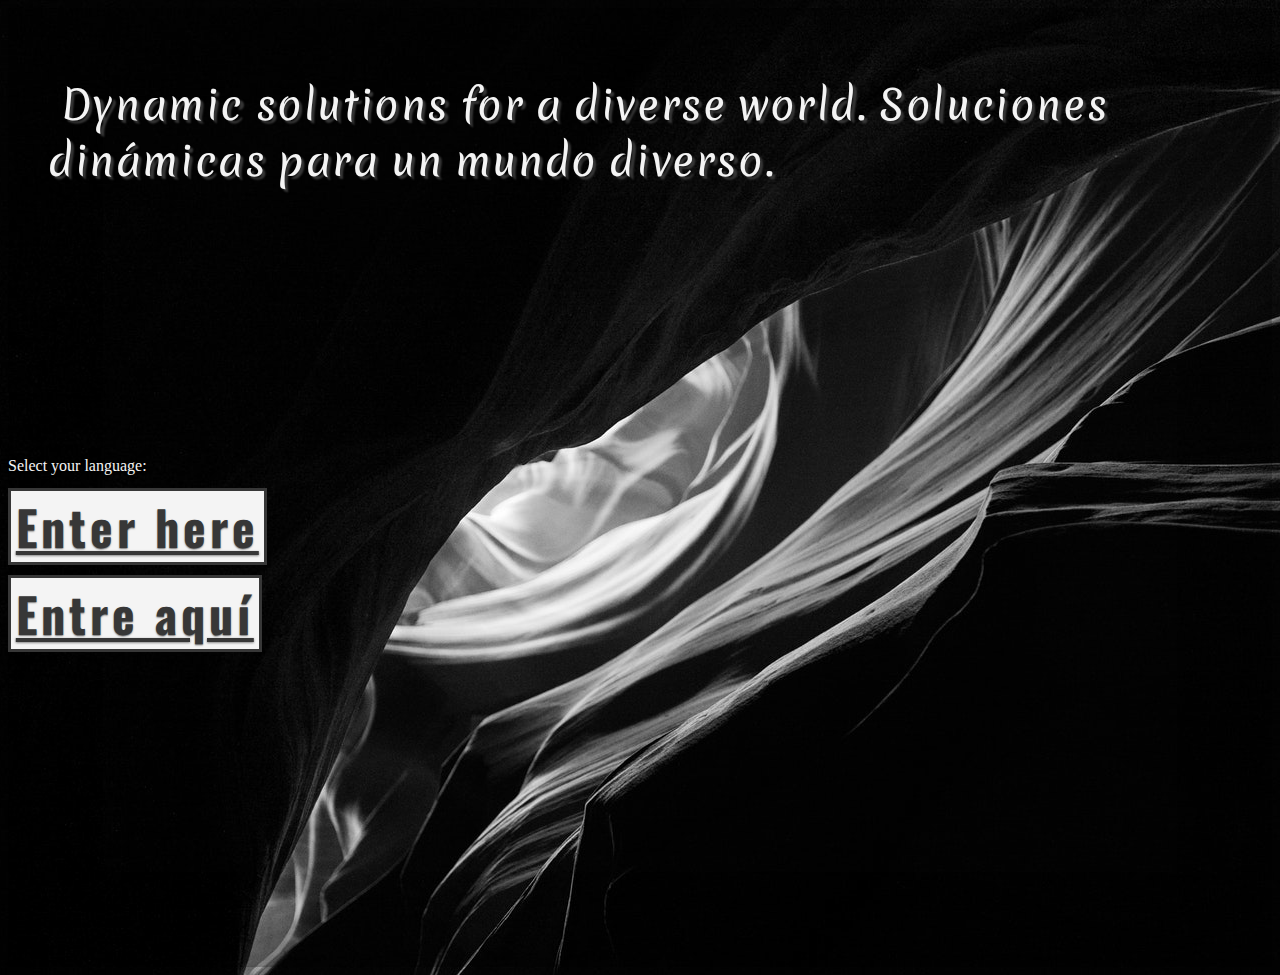
<file: index.html>
<!doctype html>
<html lang="en">
  <head>
    <meta charset="utf-8">
    <meta name="viewport" content="width=device-width, initial-scale=1, shrink-to-fit=no">
    <meta name="description" content="">
    <meta name="author" content="">

    <title>Robert P Baxter, Ph.D.</title>

    <link rel="icon" href="Snorlax.ico">
    <link rel="stylesheet" href="https://stackpath.bootstrapcdn.com/bootstrap/4.1.3/css/bootstrap.min.css" integrity="sha384-MCw98/SFnGE8fJT3GXwEOngsV7Zt27NXFoaoApmYm81iuXoPkFOJwJ8ERdknLPMO" crossorigin="anonymous">
    <link href="https://fonts.googleapis.com/css?family=Cinzel|Merienda|Oswald" rel="stylesheet">
    <link rel="stylesheet" href="css/main.css">
  </head>

  <body class="text-center portal">
    <div class="cover-container d-flex w-100 h-100 p-3 mx-auto flex-column">
    
      <div class="row" id="mainQ">
        <div class="col-sm-4">
          <blockquote contenteditable="true"><q>Dynamic solutions for a diverse world. Soluciones dinámicas para un mundo diverso.</q></blockquote>
        </div>
      </div>
      
      <div class="row" id="mainL">
          <div class="col-sm-4 offset-sm-8">
            <p class="lead">Select your language:</p>
            <p>
                <a href="homeEn.html" class="btn btn-lg btn-secondary text-focus-in">Enter here</a>
            </p>
            <p>
              <a href="homeEs.html" class="btn btn-lg btn-secondary text-focus-in">Entre aquí</a>
            </p>
        </div>
      </div>

      <div class="row"></div>

    </div>


    <script src="https://code.jquery.com/jquery-3.3.1.slim.min.js" integrity="sha384-q8i/X+965DzO0rT7abK41JStQIAqVgRVzpbzo5smXKp4YfRvH+8abtTE1Pi6jizo" crossorigin="anonymous"></script>
    <script>window.jQuery || document.write('<script src="../../assets/js/vendor/jquery-slim.min.js"><\/script>')</script>
    <script src="js/cover.js"></script>
  </body>
</html>
</file>
<file: css/main.css>
@import "variables.css";
@import "body.css";
@import "cover.css";
@import "navbar.css";
@import "header.css";
@import "about.css";
@import "project.css";
@import "contact.css";
@import "footer.css";
</file>
